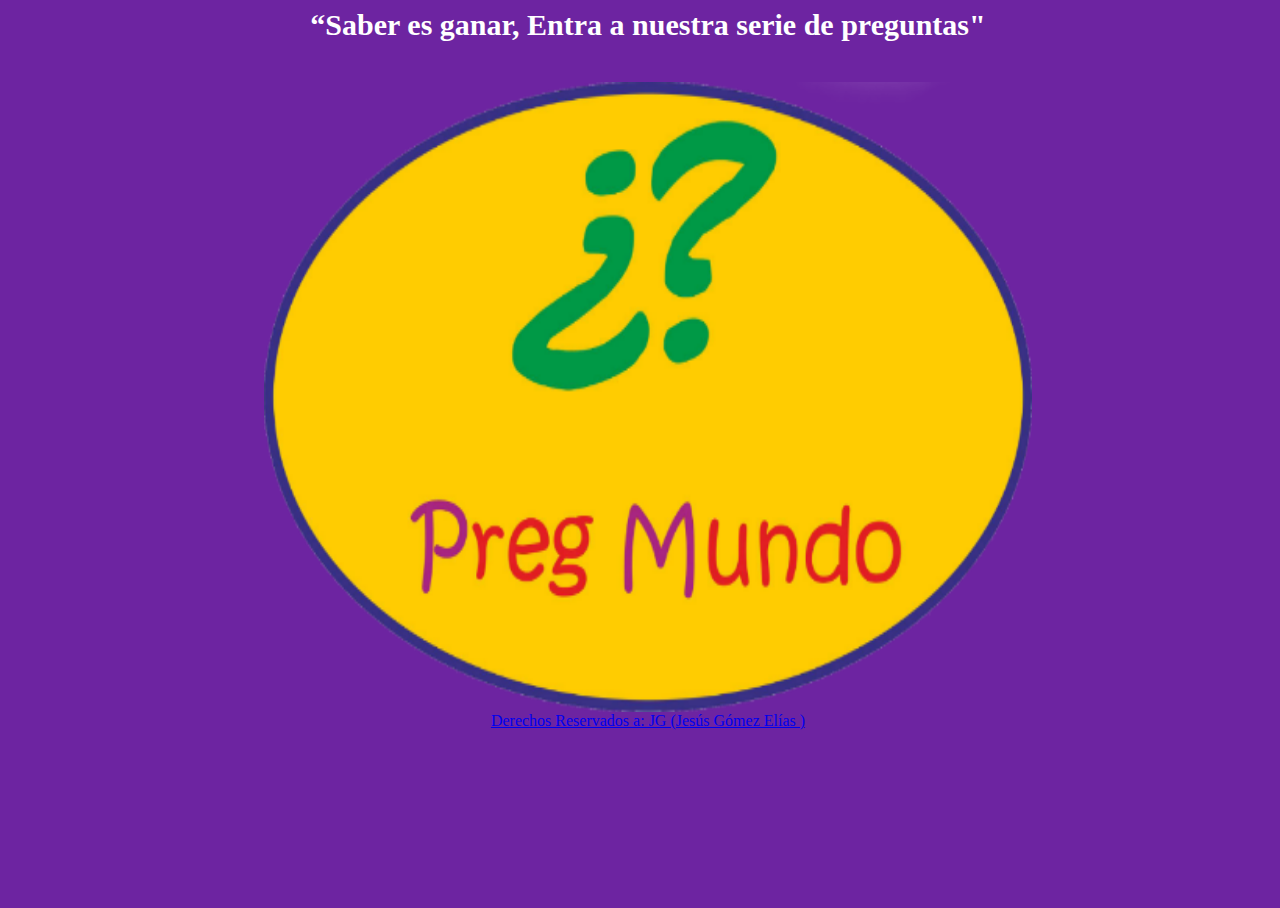
<file: Index.html>
<!DOCTYPE>
<html>
<head><title>PregMundo</title>
<meta charset="utf-8">
    <link rel="stylesheet" type="text/css" href="css/logo.css">
    
    <script type="text/javascript" src="js/zepto.min.js"></script>
     
  
    <h4 id="titulo">“Saber es ganar, Entra a nuestra serie de preguntas" </h4>
   <a href="Log.html">
    <img id="Log" src="img/PregMun.png" >
    
  </head>
    
<body >
<br>


    
 <footer>
        Derechos Reservados a: JG (Jesús Gómez Elías )
        </footer>
    
    
    
  
    
    </body>    
</html>
</file>
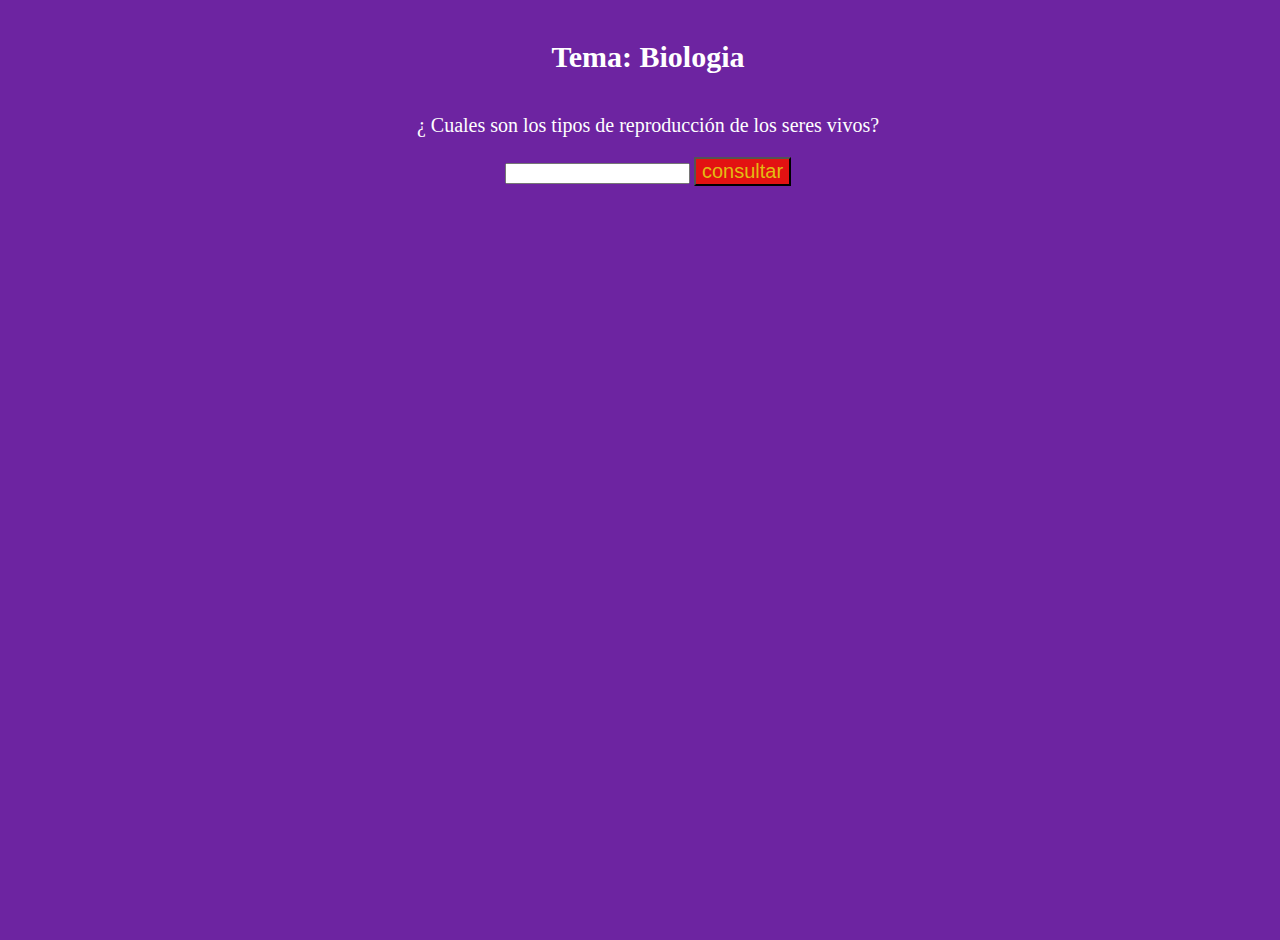
<file: Biologia.html>
<!DOCTYPE html>

<html>
<head>
<title>PregMundo</title>  
    <meta charset="utf-8">
          <link rel="stylesheet" type="text/css" href="css/logo.css">
    <script type="application/javascript" src="js/zepto.min.js"></script>

       <script type="text/javascript" src="js/PregBiologia.js"></script>   
    
</head>  
    <body>
        
    <h4 id="titulo">Tema: Biologia</h4>
        
    <p id="titulo2"> ¿ Cuales son los tipos de reproducción de los seres vivos?</p>
   
    <input type="text" id="respuest" >
        
    <button type="button" id="boton">consultar</button>    
        
      <p><div id="resultad"></div></p>  
   
    
    </body>
    
    </html>
</file>
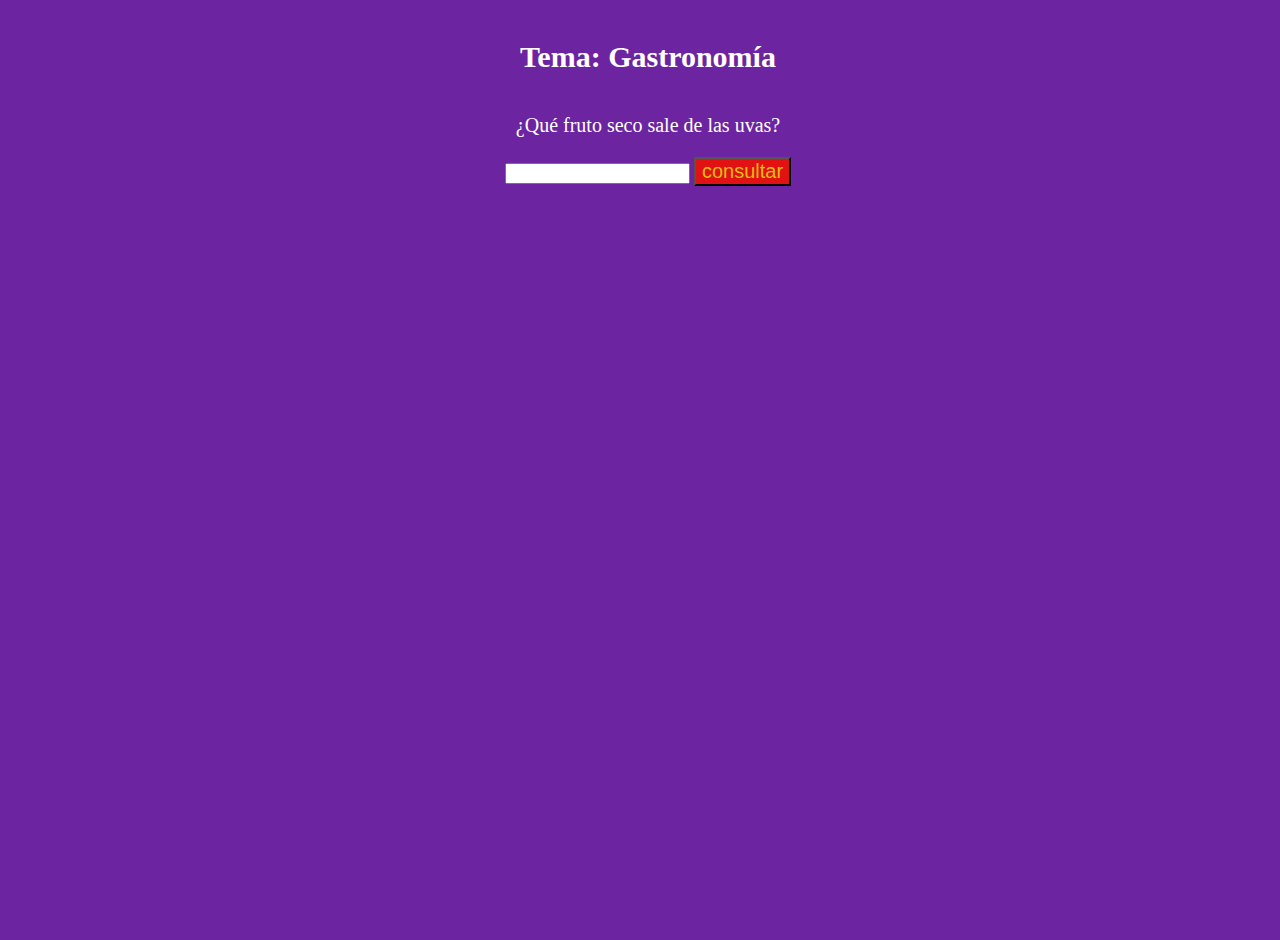
<file: Gastronomia.html>
<!DOCTYPE html>

<html>
<head>
<title>PregMundo</title>  
    <meta charset="utf-8">
          <link rel="stylesheet" type="text/css" href="css/logo.css">
    <script type="application/javascript" src="js/jquery-2.1.1.min.js"></script>

       <script type="text/javascript" src="js/PregGastronomia.js"></script>   
    
</head>  
    <body>
        
    <h4 id="titulo">Tema: Gastronomía</h4>
        
    <p id="titulo2"> ¿Qué fruto seco sale de las uvas?</p>
   
    <input type="text" id="respues" >
        
    <button type="button" id="boton">consultar</button>    
        
      <p><div id="resulta"></div></p>  
   
    
    </body>
    
    </html>
</file>
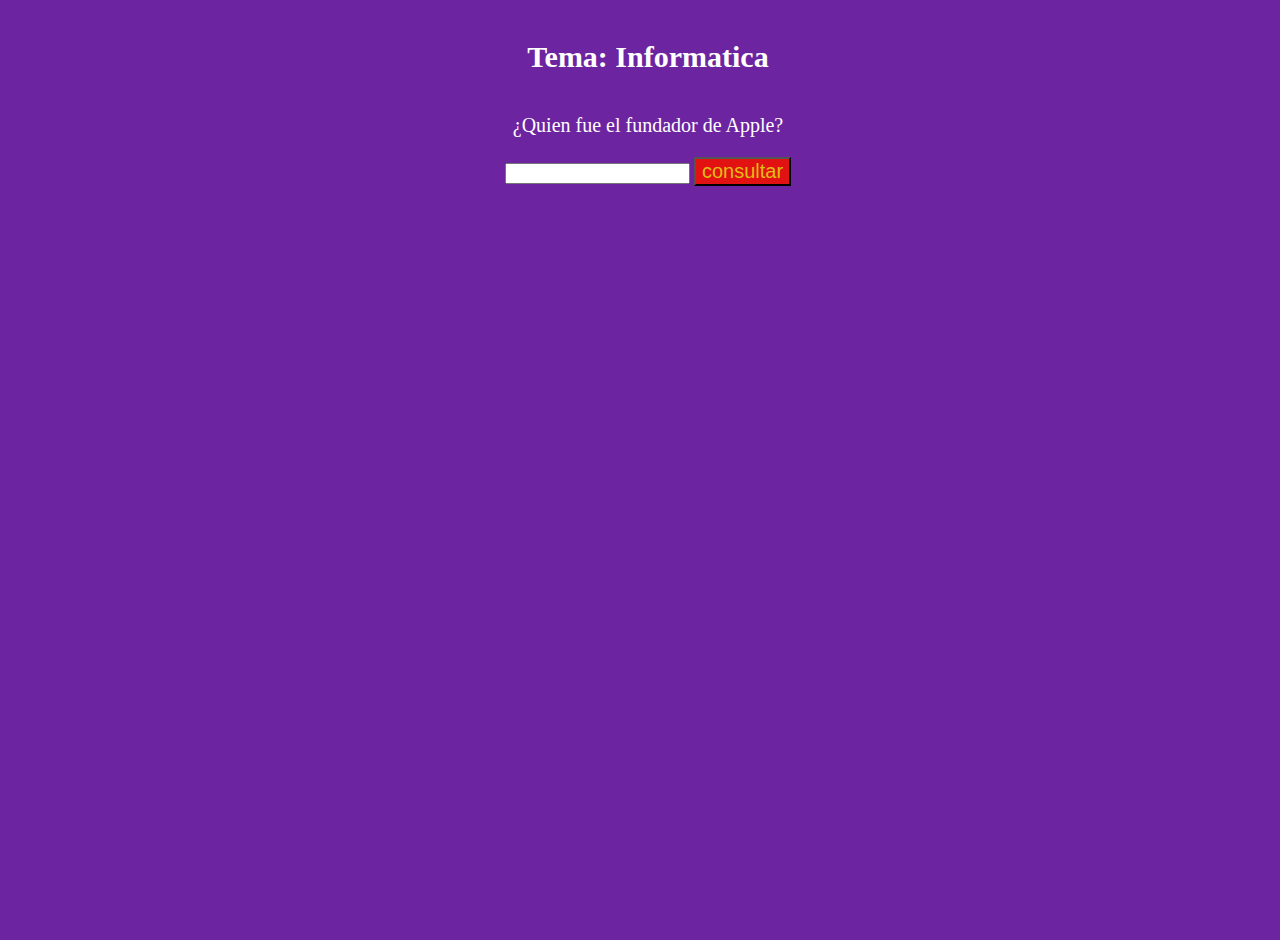
<file: Informatica1.html>
<!DOCTYPE html>

<html>
<head>
<title>PregMundo</title>  
    <meta charset="utf-8">
          <link rel="stylesheet" type="text/css" href="css/logo.css">
    <script type="application/javascript" src="js/zepto.min.js"></script>

       <script type="text/javascript" src="js/PregInformatica.js"></script>   
    
</head>  
    <body>
        
    <h4 id="titulo">Tema: Informatica</h4>
        
    <p id="titulo2"> ¿Quien fue el fundador de Apple?</p>
   
    <input type="text" id="respuesta" >
        
    <button type="button" id="boton">consultar</button>    
        
      <p><div id="resultado"></div></p>  
    
   <div id="Calif"></div>
    
    </body>
    
    </html>
</file>
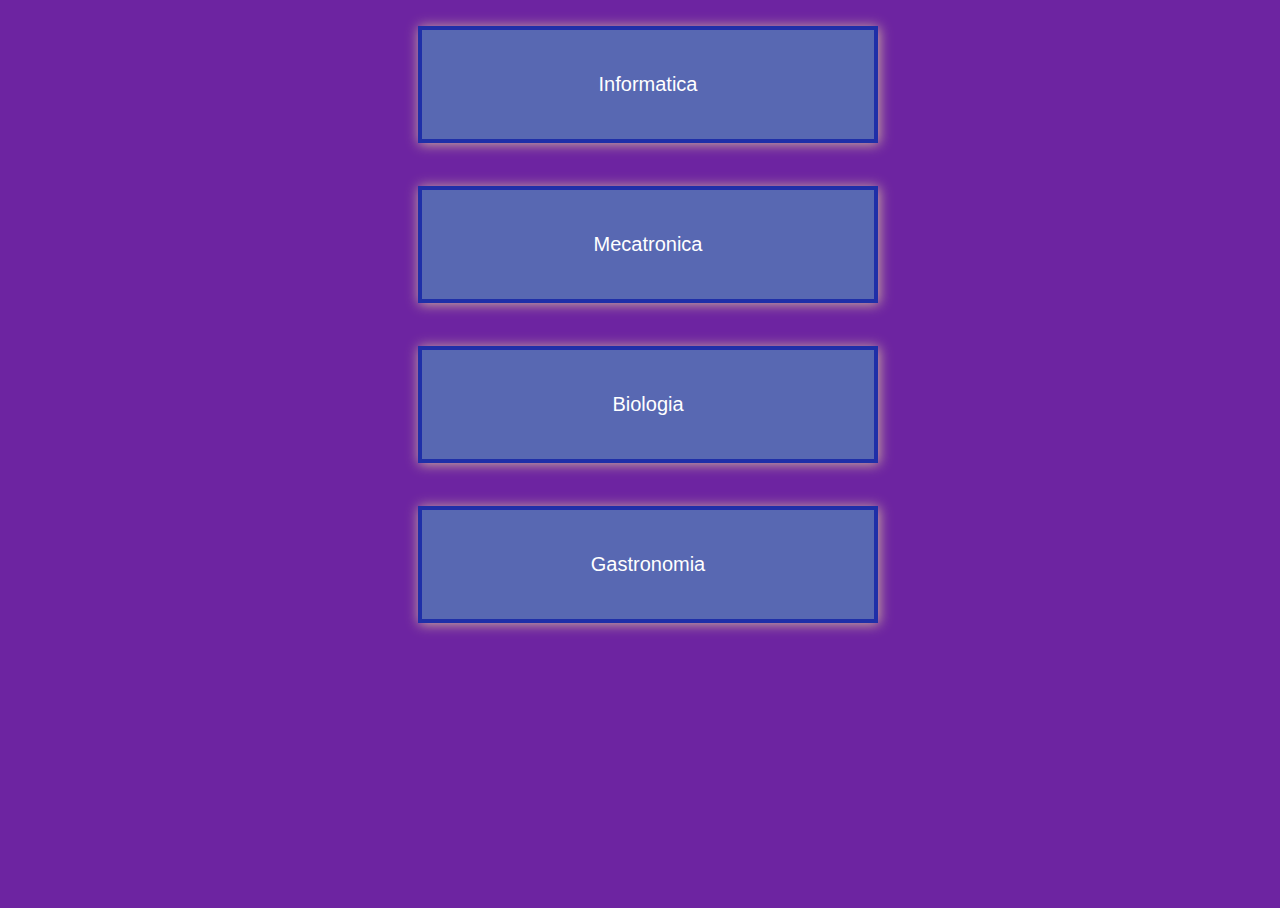
<file: Juego.html>
<!DOCTYPE html>
<html>
<head><meta charset="utf-8">
    <title>ProgMundo</title>
     <link rel="stylesheet" type="text/css" href="css/logo.css">
     <script type="application/javascript" src="js/jquery-2.1.1.min.js"></script>

       <script type="text/javascript" src="js/Juego.js"></script>   
        </head>
    
    <body>
        
   
        
        
    <br>    
    <a href="Informatica1.html"> 
    <button type="button" class="btnInfo">Informatica</button></a> <br><br>
    <a href="Mecatronica.html">    
        <button type="button"   class="btnInfo">Mecatronica</button></a><br><br>
    <a href="Biologia.html">    
        <button class="btnInfo" type="button">Biologia</button></a><br><br>
       
      <a href="Gastronomia.html">
        <button type="button" class="btnInfo">Gastronomia</button></a><br><br>
        <audio src="sound/clika.mp3" preload>
        Tu explorador no suporta el audio del boton
        </audio>
    
    </body>
</html>
</file>
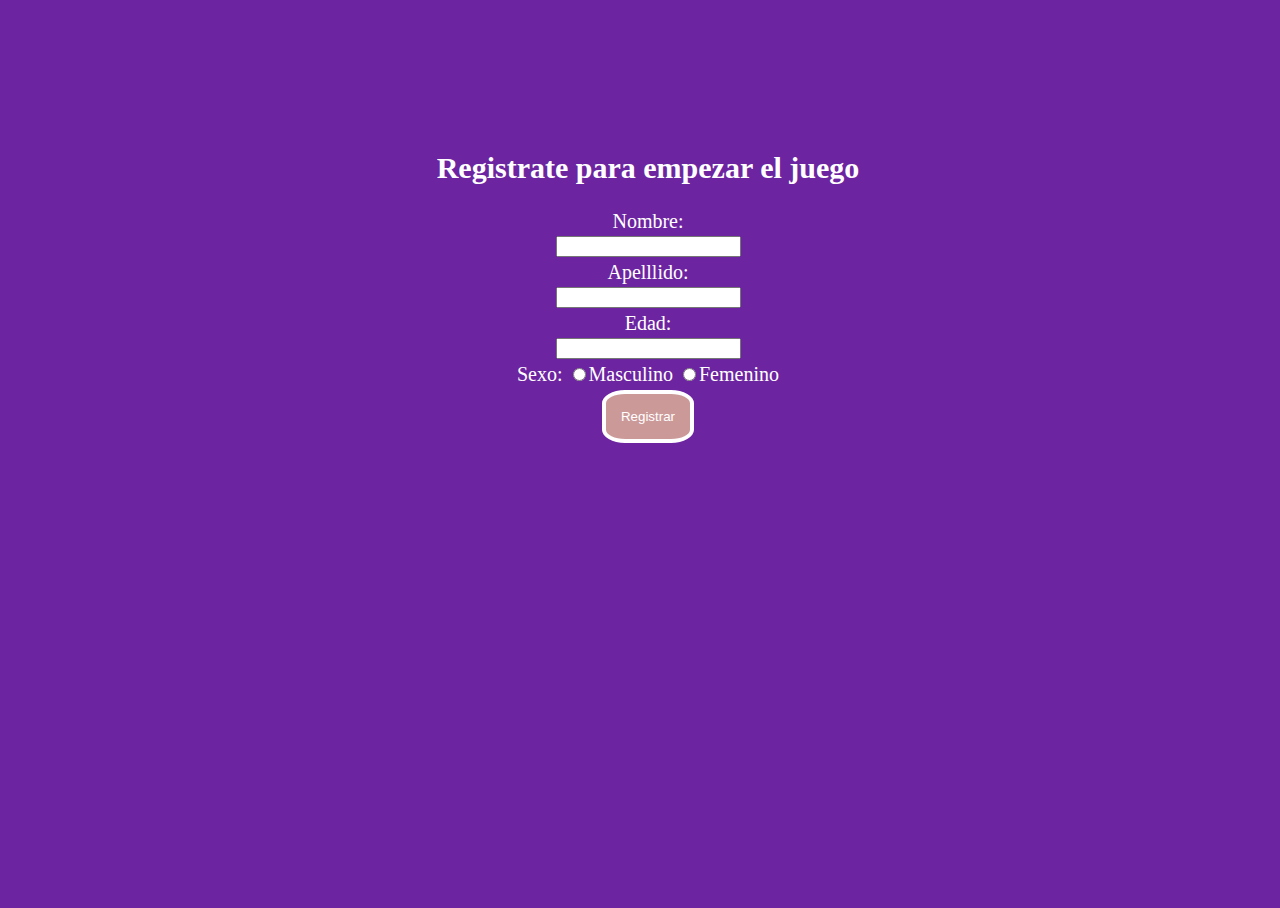
<file: Log.html>
<!DOCTYPE html>
<html>
<head><meta charset="utf-8">
<title>PregMundo</title>    

     <script type="text/javascript" src="js/siguiente.js">  </script>
 <link rel="stylesheet" type="text/css" href="css/logo.css">

    </head>
<body>

    
    
    
 <form id="titulo2"  >  
 
      <table style="border-radius:5px; border: 0px solid blue;" id="tabla" >
          
          <tr><td >
              <h2 id="titulo">Registrate para empezar el juego</h2>
Nombre:<br><input id="nom" name="nombre" type="text" size="20" maxlength="20"/>
              </td>            
        </tr><br>
  <tr><td >
Apelllido:   <br>   <input id="ape" name="apellido" type="text" size="20" maxlength="20"/>     </td>            
        </tr><br>     
   
       <tr><td >
Edad:  <br> <input id="ed" name="edad" type="text" size="20" maxlength="20"/>     </td>            
        </tr> <br>

            <tr><td >
Sexo:<div id="msj" style="display:none"></div>
           <input id="sex1"  type="radio" name="rd" value="m"/>Masculino
           <input id="sex2"  type="radio" name="rd" value="f"/>Femenino     </td>            
        </tr><br>
     
   <tr><td >
    <button type="button" onclick="validarTextos();" class="btn2">Registrar</button></td>            
        </tr><br>
          
       <tr><td >
     <a href="Juego.html">
<button type="button" id="btn" class="btn2" style="display:none">Siguiente</button>  </td>            
        </tr>
          </table>
   </form> 
    </body>    
    
</html>
</file>
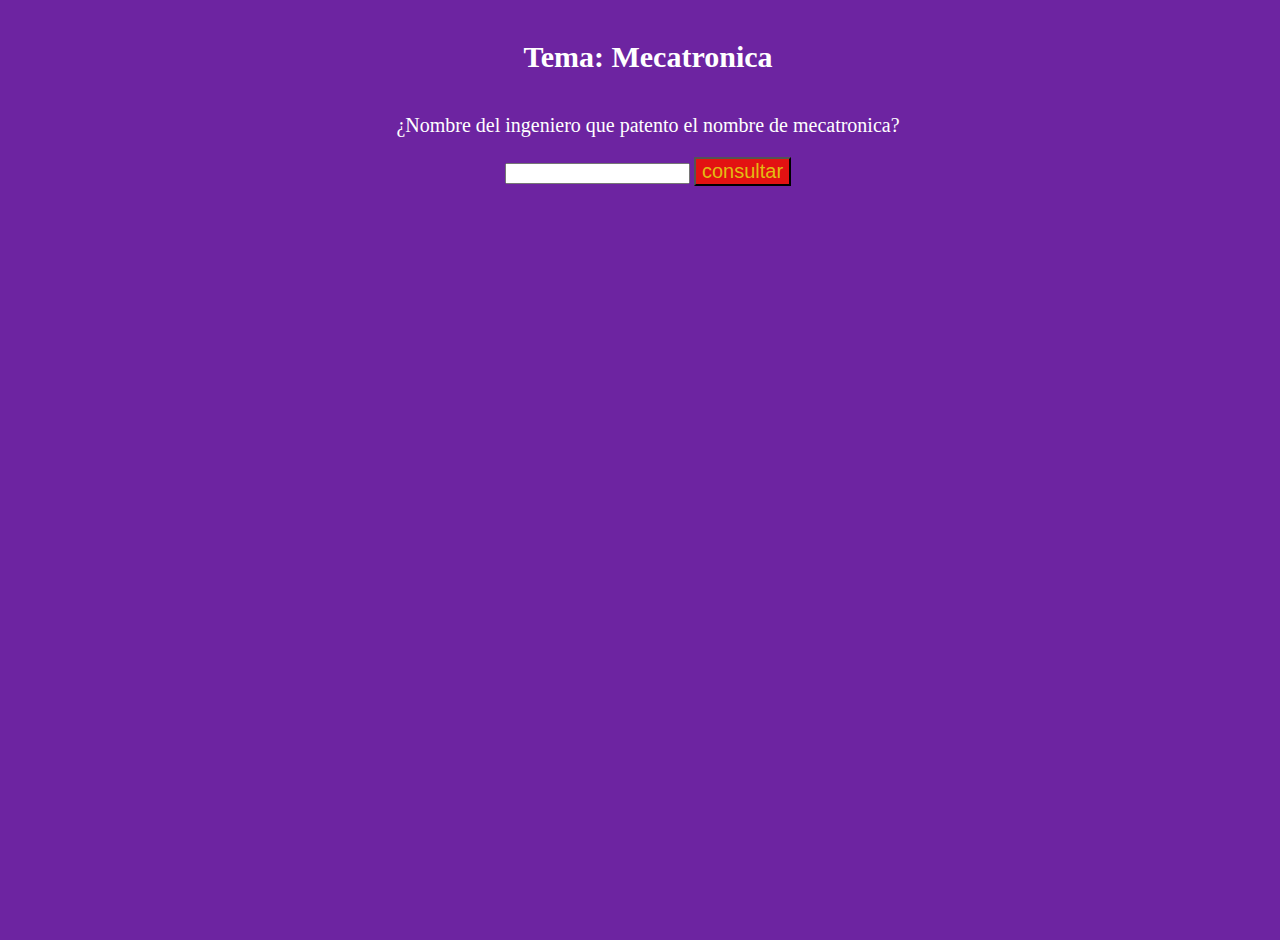
<file: Mecatronica.html>
<!DOCTYPE html>

<html>
<head>
<title>PregMundo</title>  
    <meta charset="utf-8">
          <link rel="stylesheet" type="text/css" href="css/logo.css">
    <script type="application/javascript" src="js/jquery-2.1.1.min.js"></script>

       <script type="text/javascript" src="js/PregMecatronica.js"></script>   
    
</head>  
    <body>
        
    <h4 id="titulo">Tema: Mecatronica</h4>
        
    <p id="titulo2"> ¿Nombre del ingeniero que patento el nombre de mecatronica?</p>
   
    <input type="text" id="resp" >
        
    <button type="button" id="boton">consultar</button>    
        
      <p><div id="resul"></div></p>  
   
    
    </body>
    
    </html>
</file>
<file: css/logo.css>
/* Dando estilo al index */

@charset "utf-8";
    
html, body{

text-align: center;
 
    height: 100%;
    width: 100%;  
     background-color: #6D24A1;
    
}
#tabla{
 height: 100%;
     width: 100%; 
   
    padding-bottom:0px;
    float: right;

}

#Log{

    height: 70%;
    width: 60%;
  
}

#titulo{
    background-color: #6D24A1;
font-size: 30px;
    color: #ffffff;
text-align:center;
}




/* Aplicando CSS al logeo */

#titulo2{
    background-color: #6D24A1;
font-size: 20px;
    color: #ffffff;

}

.btn2{
    
background-color: #c99;
    color: #fff;
    border: solid white 4px;
    box-shadow: px 2px 5px #f89;
    border-radius: 25%;
    text-align: center;
    display: inline-block;
    padding: 15px;


}

.btn2:hover{
border-radius: 100%;

}
 

/* Aplicando css a botoenes del juego */

.btnInfo{
 width: 36%;
    height: 13%;
    background-color: rgb(88, 104, 178);
    font-size: 20px;
    color: #ffffff;
    border: solid white 4px;
    box-shadow: 1px 1px 12px  #d1b69b;
    margin-bottom: 25px;
    border-color: #1f2fa8;
     -webkit-transition:all .9s ease;
    -moz-transition:all .9s ease;
    -ms-transition:all .9s ease;
    transition:all .9s ease;
    
 }
.btnInfo:hover{
background: #830707;
    width: 266px;
    border-radius: 100%;
   
}

/*Aplicacndo Css a las preguntas */
#resultado{
font-size: 30px;
    color: #fff;
    
}
#boton{

   background-color:  #e31212;
    font-size: 20px;
    color: #e3bb12;

}
#boton:hover{
border-radius: 50px;
}
</file>
